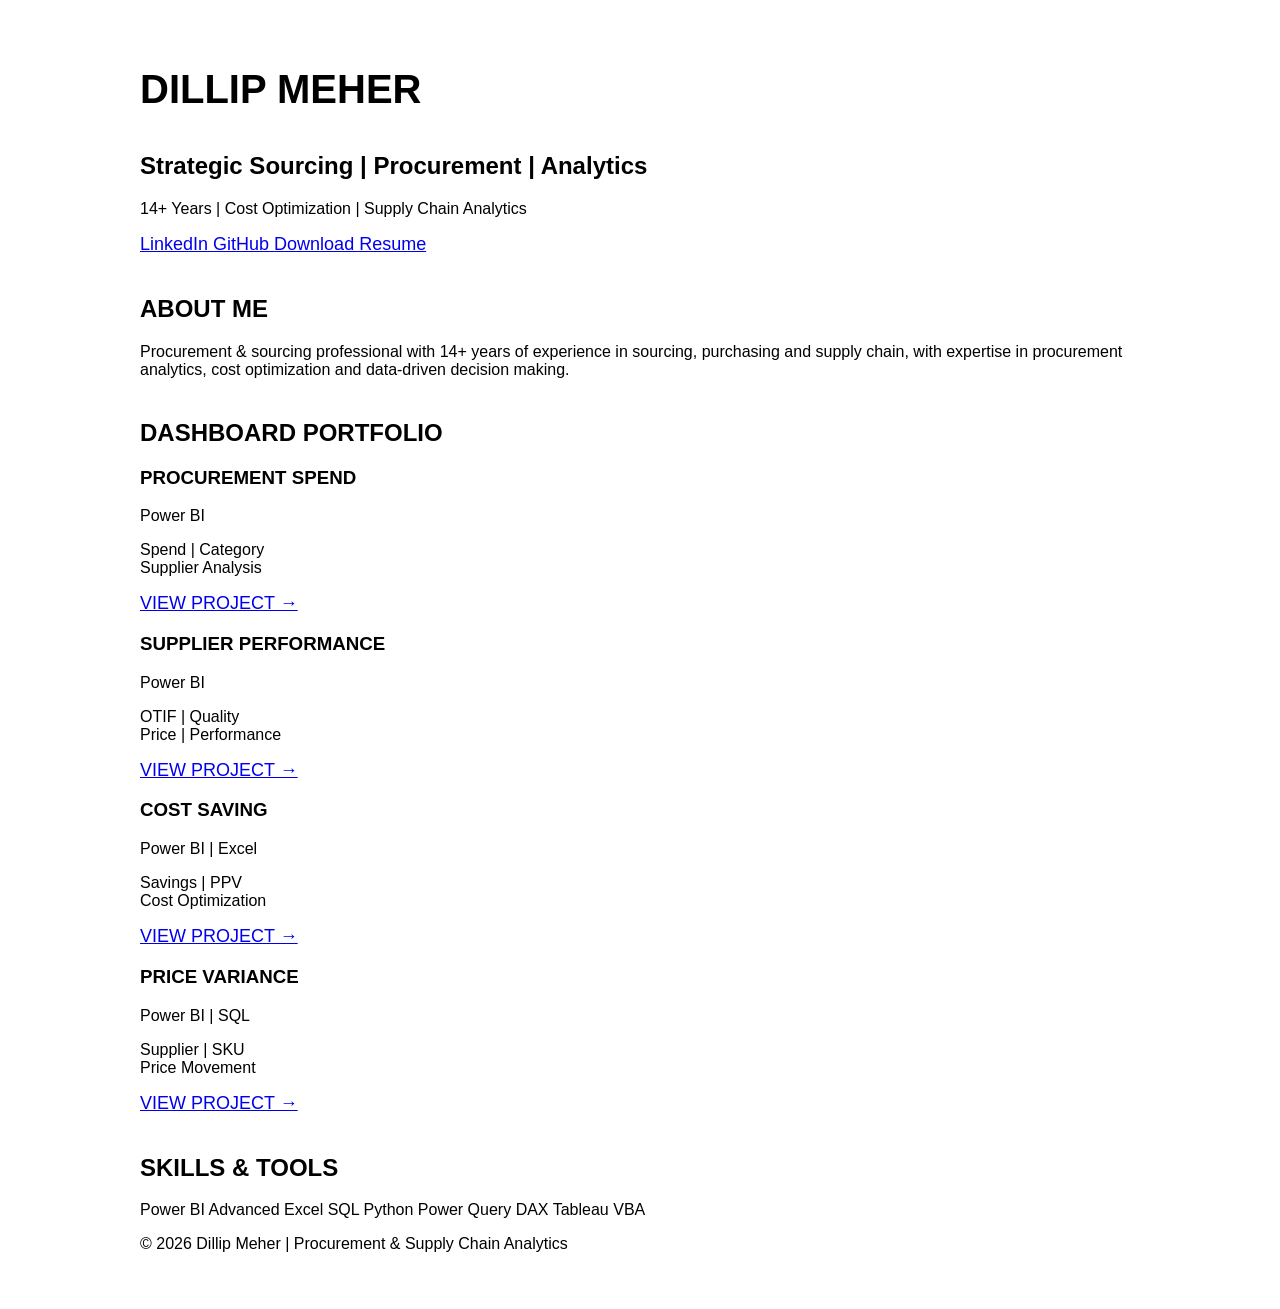
<file: index.html>
<!DOCTYPE html>
<html lang="en">

<head>
    <meta charset="UTF-8">
    <meta name="viewport" content="width=device-width, initial-scale=1.0">

    <title>Dillip Meher | Procurement & Supply Chain Analytics</title>

    <link rel="stylesheet" href="style.css">
</head>

<body>

    <!-- HEADER -->
    <header>

        <h1>DILLIP MEHER</h1>

        <h2>Strategic Sourcing | Procurement | Analytics</h2>

        <p class="tagline">
            14+ Years | Cost Optimization | Supply Chain Analytics
        </p>

        <div class="buttons">

            <a href="https://www.linkedin.com/in/dillipmeher/" target="_blank">
                LinkedIn
            </a>

            <a href="https://github.com/Dillipmeher" target="_blank">
                GitHub
            </a>

            <a href="resume.pdf" target="_blank">
                Download Resume
            </a>

        </div>

    </header>


    <!-- ABOUT ME -->
    <section>

        <h2 class="section-title">ABOUT ME</h2>

        <p class="about">
            Procurement & sourcing professional with 14+ years of experience
            in sourcing, purchasing and supply chain, with expertise in
            procurement analytics, cost optimization and data-driven
            decision making.
        </p>

    </section>


    <!-- DASHBOARD PORTFOLIO -->
    <section>

        <h2 class="section-title">DASHBOARD PORTFOLIO</h2>

        <div class="dashboard-grid">


            <!-- PROCUREMENT -->
            <div class="card">

                <h3>PROCUREMENT SPEND</h3>

                <p class="tool">Power BI</p>

                <p>
                    Spend | Category<br>
                    Supplier Analysis
                </p>

                <a class="project-button"
                   href="projects/procurement.html">
                    VIEW PROJECT →
                </a>

            </div>


            <!-- SUPPLIER -->
            <div class="card">

                <h3>SUPPLIER PERFORMANCE</h3>

                <p class="tool">Power BI</p>

                <p>
                    OTIF | Quality<br>
                    Price | Performance
                </p>

                <a class="project-button"
                   href="projects/supplier.html">
                    VIEW PROJECT →
                </a>

            </div>


            <!-- COST SAVING -->
            <div class="card">

                <h3>COST SAVING</h3>

                <p class="tool">Power BI | Excel</p>

                <p>
                    Savings | PPV<br>
                    Cost Optimization
                </p>

                <a class="project-button"
                   href="projects/cost-saving.html">
                    VIEW PROJECT →
                </a>

            </div>


            <!-- PRICE VARIANCE -->
            <div class="card">

                <h3>PRICE VARIANCE</h3>

                <p class="tool">Power BI | SQL</p>

                <p>
                    Supplier | SKU<br>
                    Price Movement
                </p>

                <a class="project-button"
                   href="projects/price-variance.html">
                    VIEW PROJECT →
                </a>

            </div>

        </div>

    </section>


    <!-- SKILLS -->
    <section>

        <h2 class="section-title">SKILLS & TOOLS</h2>

        <div class="skills">

            <span>Power BI</span>
            <span>Advanced Excel</span>
            <span>SQL</span>
            <span>Python</span>
            <span>Power Query</span>
            <span>DAX</span>
            <span>Tableau</span>
            <span>VBA</span>

        </div>

    </section>


    <!-- FOOTER -->
    <footer>

        <p>
            © 2026 Dillip Meher | Procurement & Supply Chain Analytics
        </p>

    </footer>

</body>

</html>
</file>
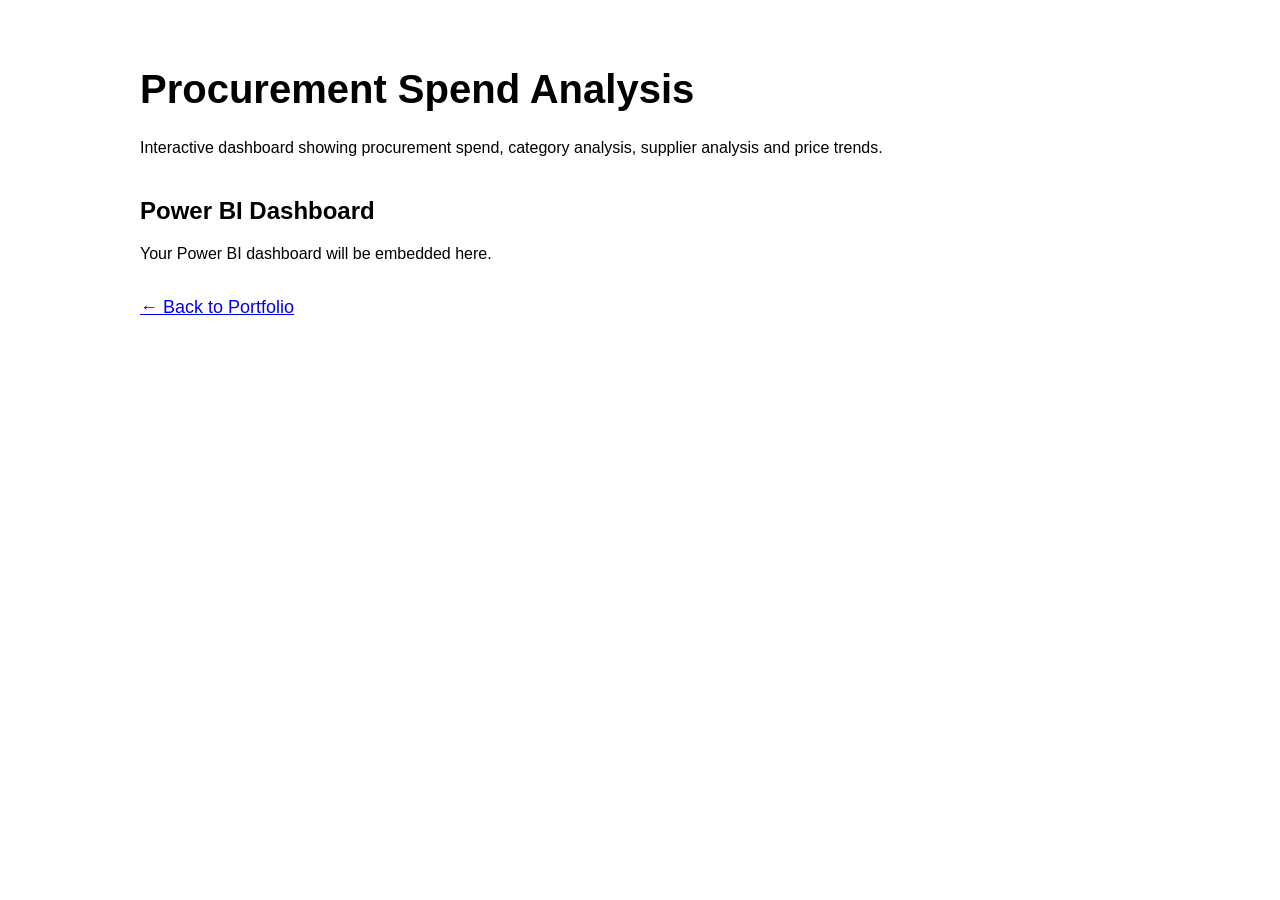
<file: projects/procurement.html>
<!DOCTYPE html>
<html>
<head>
    <title>Procurement Spend Dashboard</title>
    <link rel="stylesheet" href="../style.css">
</head>

<body>

<h1>Procurement Spend Analysis</h1>

<p>
Interactive dashboard showing procurement spend,
category analysis, supplier analysis and price trends.
</p>

<h2>Power BI Dashboard</h2>

<p>
Your Power BI dashboard will be embedded here.
</p>

<br>

<a href="../index.html">← Back to Portfolio</a>

</body>
</html>
</file>
<file: style.css>
body {
    font-family: Arial, sans-serif;
    max-width: 1000px;
    margin: auto;
    padding: 40px;
}

h1 {
    font-size: 40px;
}

h2 {
    margin-top: 40px;
}

a {
    font-size: 18px;
}
</file>
